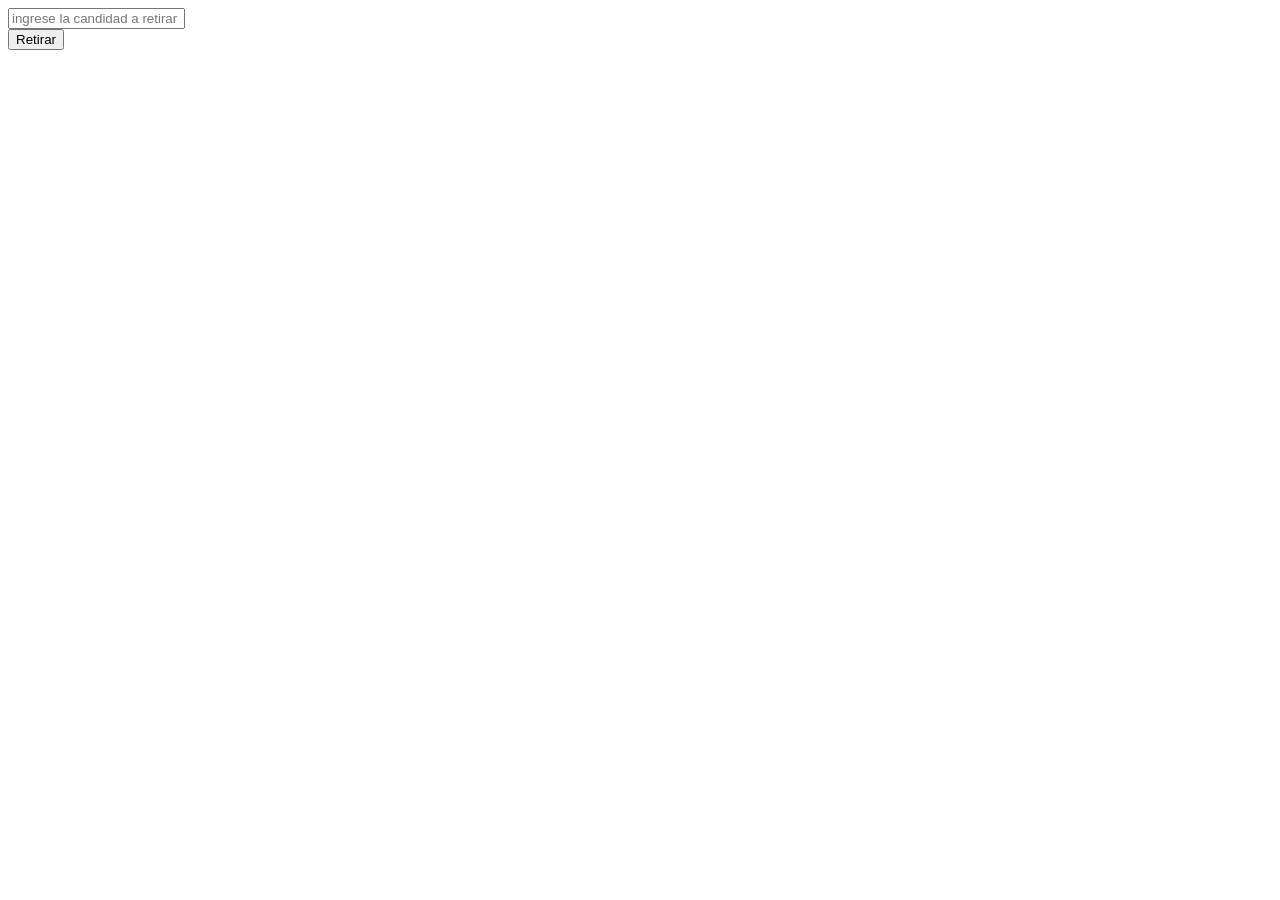
<file: cajero.html>
<!DOCTYPE html>
<html lang="en">

<head>
    <meta charset="UTF-8">
    <meta http-equiv="X-UA-Compatible" content="IE=edge">
    <meta name="viewport" content="width=device-width, initial-scale=1.0">
    <script src="assets/cajero.js"></script>
    <title>Document</title>
</head>

<body>





  <form id="formulario">
        <input type="text" name="retiro" placeholder="ingrese la candidad a retirar" value=""/>      
  </form>
  <button onclick="dineroRetirado()">Retirar</button> 


  <div id="valores"></div>

    
</body>

</html>
</file>
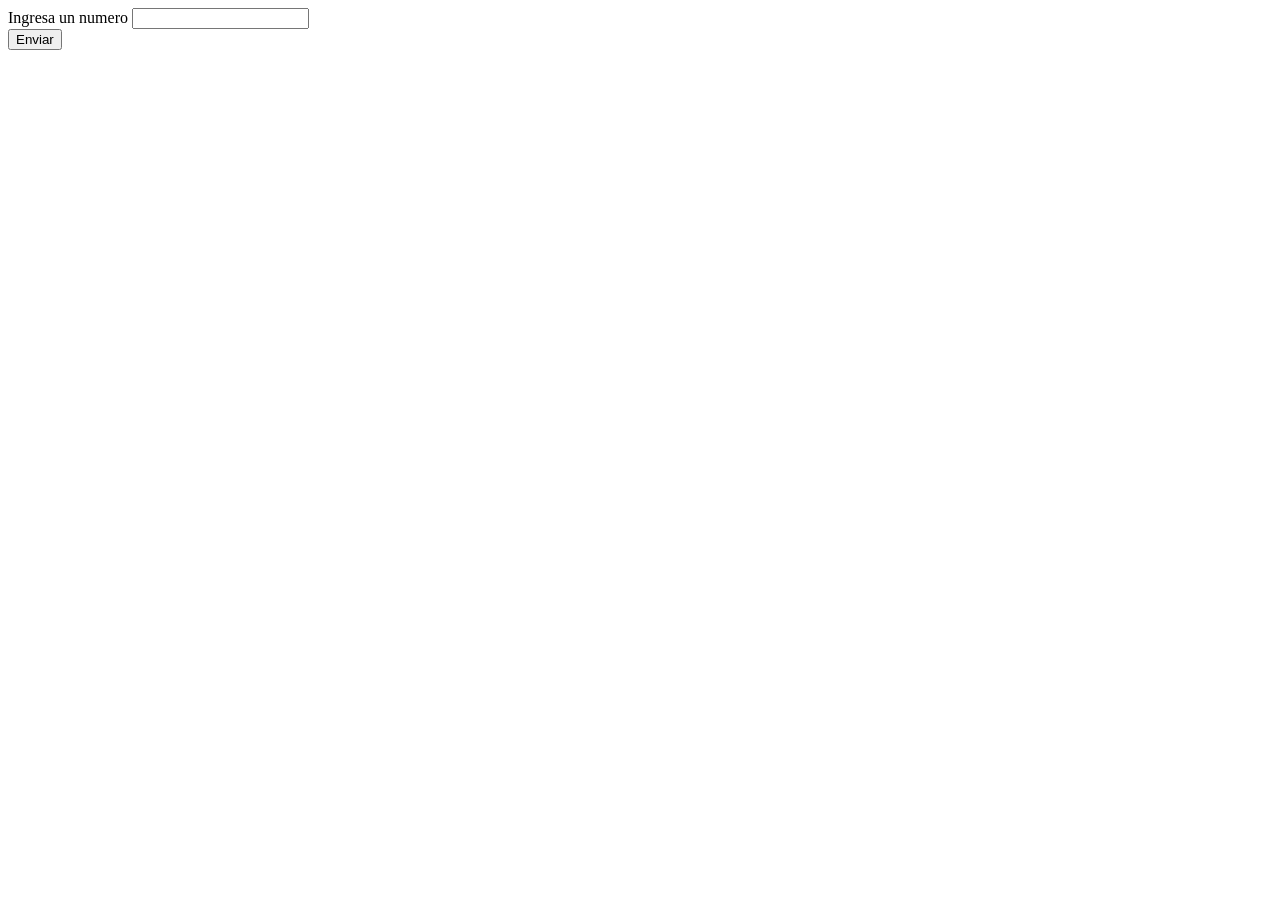
<file: ejercicioN.html>
<!DOCTYPE html>
<html lang="en">
<head>
    <meta charset="UTF-8">
    <meta http-equiv="X-UA-Compatible" content="IE=edge">
    <meta name="viewport" content="width=device-width, initial-scale=1.0">
    <title>Document</title>
    <script src="assets/ejercicioN.js" ></script>
</head>
<body>
    <form id="formulario">
        <label>Ingresa un numero</label>
        <input type="number" name="entero"/>
    </form>
    <button onclick="recibir()" >Enviar</button>
    
</body>
</html>
</file>
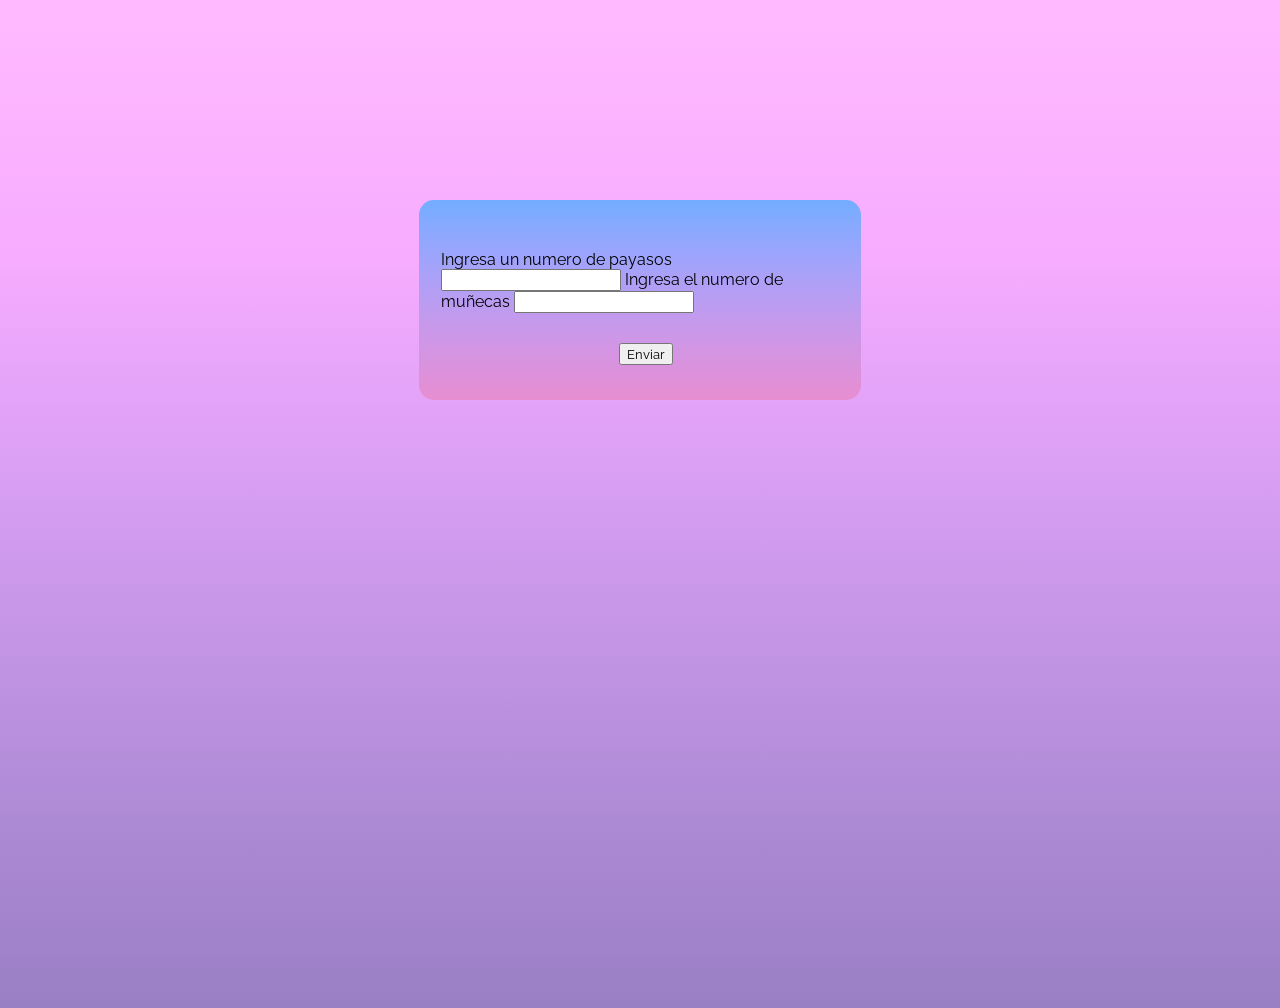
<file: munecas_payasos.html>
<!DOCTYPE html>
<html lang="es">
<head>
    <meta charset="UTF-8">
    <meta http-equiv="X-UA-Compatible" content="IE=edge">
    <meta name="viewport" content="width=device-width, initial-scale=1.0">
    <link rel="preconnect" href="https://fonts.gstatic.com">
<link href="https://fonts.googleapis.com/css2?family=Raleway&display=swap" rel="stylesheet"> 
    <link rel="stylesheet" href="assets/style.css">
    <title>payasos_munecas</title>
</head>
<body>
    <main>
        <form id="formulario">
            <label class="renglonUno"> Ingresa un numero de payasos </label>
            <input type="number" name="payasos" >

            <label> Ingresa el numero de muñecas</label>
            <input type="number" name="munecas" >
            
        </form>

        <button onclick="recibir()"enviar>Enviar</button> 
    </main>
    <script src="assets/munecas_payasos.js"></script>
</body>
</html>
</file>
<file: assets/style.css>
*{
    font-family: 'Raleway', sans-serif;
}
body{
    background-image: linear-gradient(180deg, #ffbaff 0, #f7acff 25%, #d59df2 50%, #b58eda 75%, #997fc4 100%);
    height: 800px;

}

main{
    background-image: linear-gradient(180deg, #72adff 0, #87a9ff 12.5%, #99a5fc 25%, #aaa1f8 37.5%, #b99df2 50%, #c799eb 62.5%, #d395e3 75%, #dd91da 87.5%, #e78ed1 100%);
    height: 200px;
    width: 35%;
    margin: 200px auto;
    border-radius: 15px;
}
form{
    font-size: medium;
    width: 90%;
    padding-top: 50px;
   margin: 0 auto;
}
button{
    margin-top: 30px;
    margin-left:200px;
}
</file>
